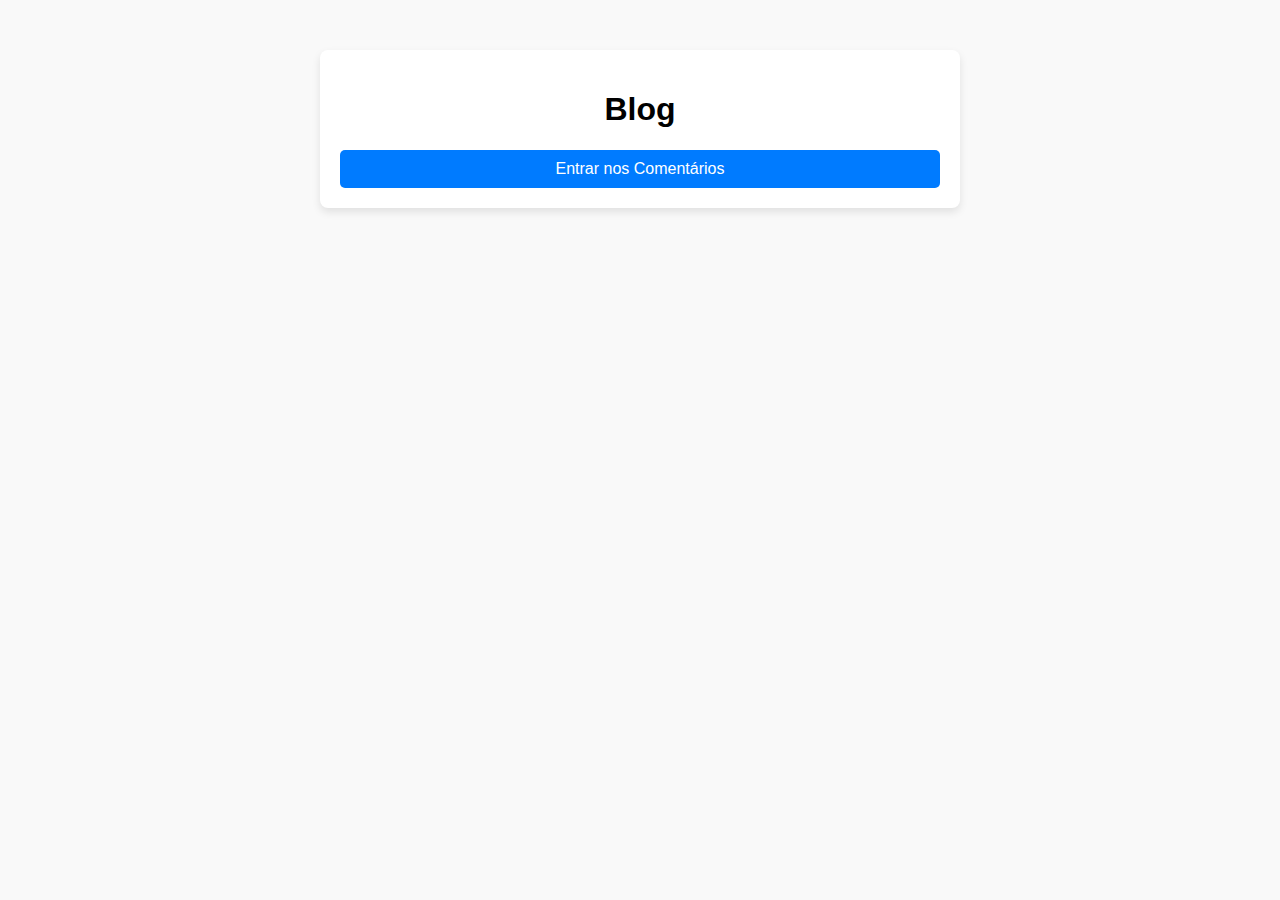
<file: index.html>
<!DOCTYPE html>
<html lang="pt-BR">
<head>
    <meta charset="UTF-8">
    <meta name="viewport" content="width=device-width, initial-scale=1.0">
    <title>Blog - Página Inicial</title>
    <link rel="stylesheet" href="style.css">
</head>
<body>
    <div class="container">
        <h1>Blog</h1>
        <button onclick="entrarNosComentarios()">Entrar nos Comentários</button>
    </div>

    <script>
        function entrarNosComentarios() {
            window.location.href = "comentarios.html";
        }
    </script>
</body>
</html>
</file>
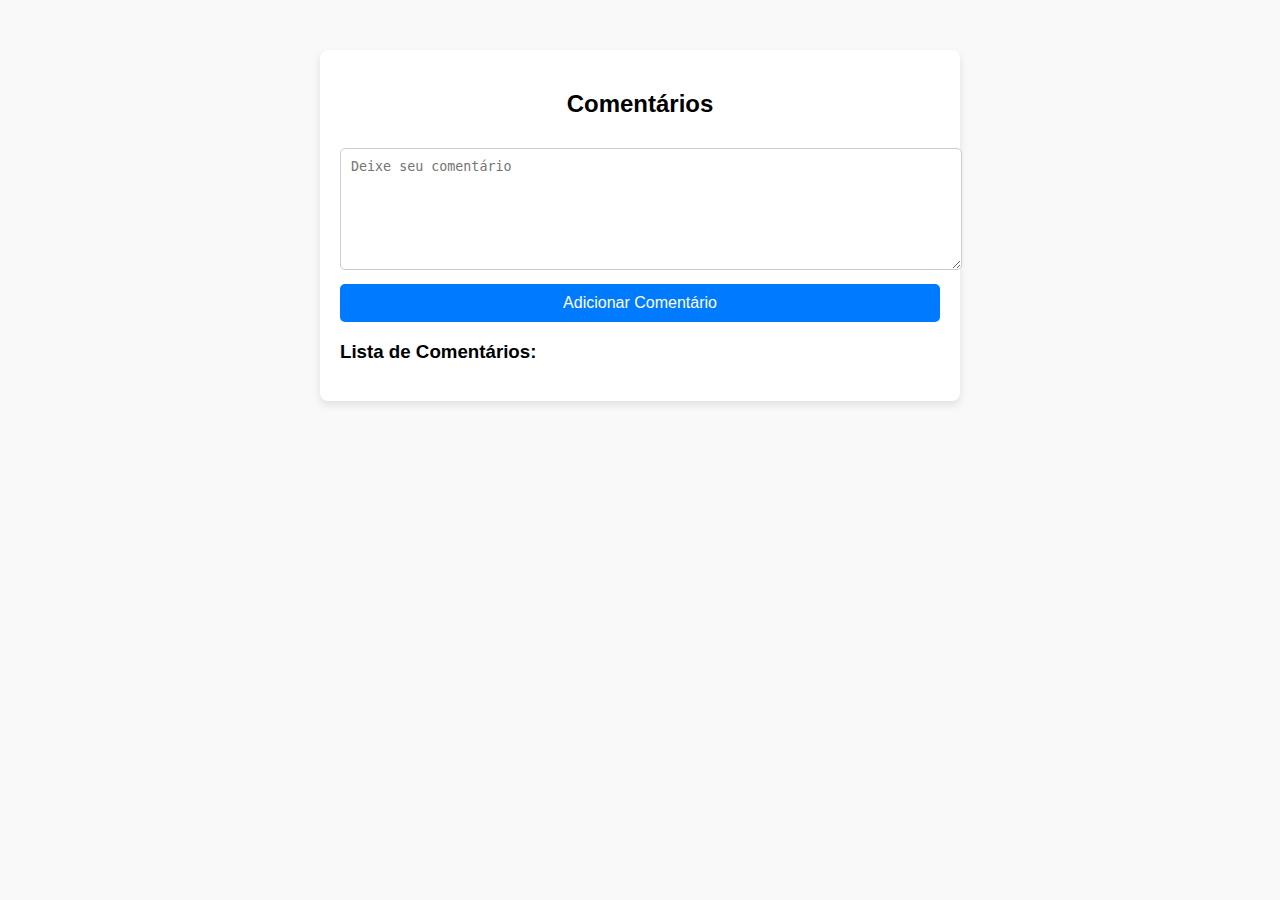
<file: comentarios.html>
<!DOCTYPE html>
<html lang="pt-BR">
<head>
    <meta charset="UTF-8">
    <meta name="viewport" content="width=device-width, initial-scale=1.0">
    <title>Comentários</title>
    <link rel="stylesheet" href="style.css">
</head>
<body>
    <div class="container">
        <h2>Comentários</h2>
        <textarea id="novoComentario" placeholder="Deixe seu comentário"></textarea>
        <button onclick="adicionarComentario()">Adicionar Comentário</button>
        <h3>Lista de Comentários:</h3>
        <ul id="listaComentarios"></ul>
    </div>

    <script>
        const comentarios = [];

        function adicionarComentario() {
            const novoComentario = document.getElementById('novoComentario').value;
            if (novoComentario) {
                comentarios.push(novoComentario);
                document.getElementById('novoComentario').value = '';
                renderizarComentarios();
            } else {
                alert("Por favor, escreva um comentário.");
            }
        }

        function renderizarComentarios() {
            const lista = document.getElementById('listaComentarios');
            lista.innerHTML = '';
            comentarios.forEach(comentario => {
                const li = document.createElement('li');
                li.textContent = comentario;
                lista.appendChild(li);
            });
        }
    </script>
</body>
</html>
</file>
<file: style.css>
body {
    font-family: Arial, sans-serif;
    margin: 0;
    padding: 0;
    background-color: #f9f9f9;
}

.container {
    max-width: 600px;
    margin: 50px auto;
    background: #fff;
    padding: 20px;
    border-radius: 8px;
    box-shadow: 0 4px 8px rgba(0, 0, 0, 0.1);
}

h1, h2 {
    text-align: center;
}

button {
    display: block;
    width: 100%;
    padding: 10px;
    background-color: #007BFF;
    color: white;
    border: none;
    border-radius: 5px;
    font-size: 16px;
    cursor: pointer;
    margin-top: 10px;
}

button:hover {
    background-color: #0056b3;
}

textarea {
    width: 100%;
    padding: 10px;
    margin-top: 10px;
    border: 1px solid #ccc;
    border-radius: 5px;
    height: 100px;
}

ul {
    list-style: none;
    padding: 0;
}

li {
    background: #f4f4f4;
    padding: 10px;
    margin-top: 5px;
    border-radius: 5px;
}
</file>
